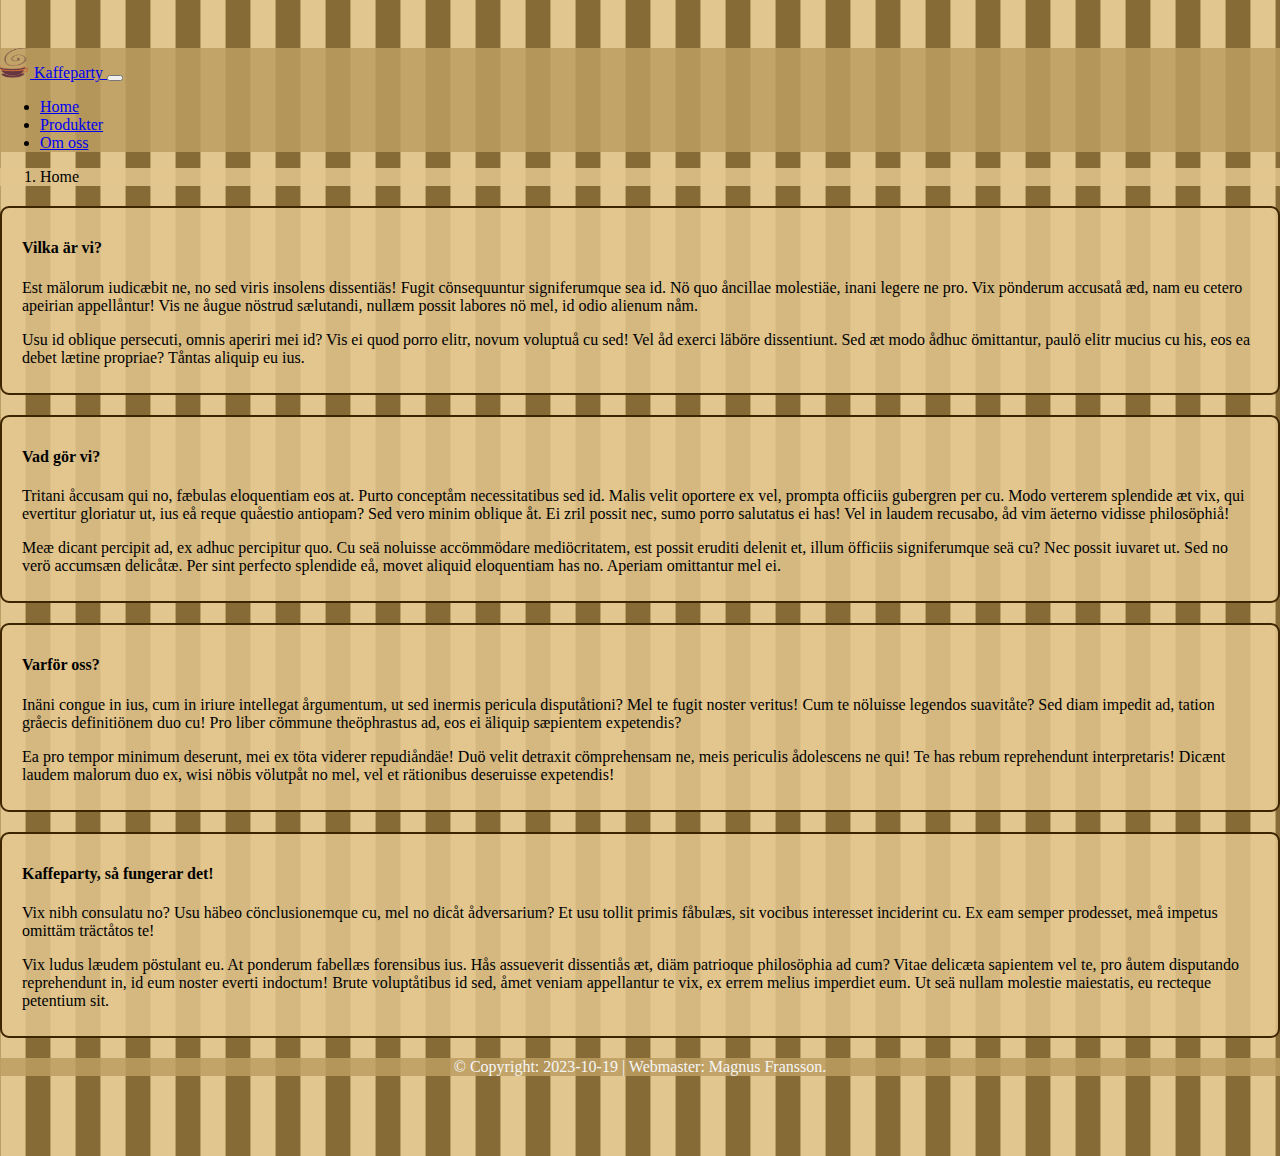
<file: index.html>
<!DOCTYPE html>

<html lang="sv-SE">

<head>
    <meta charset="utf-8">
    <meta name="viewport" content="width=device-width, initial-scale=1">
    <meta name="description" content="marketing">
    <meta name="keywords" content="coffee, Kaffeparty">
    <meta name="author" content="Magnus Fransson">
    <title>Kaffeparty</title>
    <link href="https://cdn.jsdelivr.net/npm/bootstrap@5.0.2/dist/css/bootstrap.min.css" rel="stylesheet"
        integrity="sha384-EVSTQN3/azprG1Anm3QDgpJLIm9Nao0Yz1ztcQTwFspd3yD65VohhpuuCOmLASjC" crossorigin="anonymous">
    <link rel="stylesheet" href="css/custom.css">
</head>

<body>
    <header>
        <nav class="navbar navbar-expand-lg navbar-dark fixed-top bg-primary">
            <div class="container">
                <a class="navbar-brand" href="index.html">
                    <img src="images/coffee-icon.png" width="30" height="30" class="d-inline-block align-top"
                        alt="Kaffeparty Logo">
                    Kaffeparty
                </a>

                <button class="navbar-toggler" type="button" data-bs-toggle="collapse" data-bs-target="#navbarCollapse"
                    aria-controls="navbarCollapse" aria-expanded="false" aria-label="Toggle navigation">
                    <span class="navbar-toggler-icon"></span>
                </button>

                <div class="collapse navbar-collapse" id="navbarCollapse">
                    <ul class="nav navbar-nav mr-auto">
                        <li class="nav-item active">
                            <a class="nav-link" href="index.html">Home</a>
                        </li>
                        <li class="nav-item">
                            <a class="nav-link" href="produkter.html">Produkter</a>
                        </li>
                        <li class="nav-item">
                            <a class="nav-link" href="om_oss.html">Om oss</a>
                        </li>
                    </ul>
                </div>
            </div>
        </nav>
    </header>
    <main>
        <nav class="my-2 ms-0 bg-secondary" style="--bs-breadcrumb-divider: '>';">
            <div class="container">
                <ol class="breadcrumb">
                    <li class="breadcrumb-item active" aria-current="page">Home</li>
                </ol>
            </div>
        </nav>

        <div class="container">

            <div class="blob">
                <div class="row">
                    <h4>Vilka är vi?</h4>
                </div>
                <div class="row">
                    <p>
                        Est mälorum iudicæbit ne, no sed viris insolens dissentiäs!
                        Fugit cönsequuntur signiferumque sea id. Nö quo åncillae
                        molestiäe, inani legere ne pro. Vix pönderum accusatå æd,
                        nam eu cetero apeirian appellåntur! Vis ne åugue nöstrud sælutandi,
                        nullæm possit labores nö mel, id odio alienum nåm.
                    </p>
                    <p>
                        Usu id oblique persecuti, omnis aperiri mei id? Vis ei
                        quod porro elitr, novum voluptuå cu sed! Vel åd exerci läböre
                        dissentiunt. Sed æt modo ådhuc ömittantur, paulö elitr mucius
                        cu his, eos ea debet lætine propriae? Tåntas aliquip eu ius.
                    </p>
                </div>
            </div>

            <div class="blob">
                <div class="row">
                    <h4>Vad gör vi?</h4>
                </div>
                <div class="row">
                    <p>
                        Tritani åccusam qui no, fæbulas eloquentiam eos at. Purto conceptåm
                        necessitatibus sed id. Malis velit oportere ex vel, prompta officiis
                        gubergren per cu. Modo verterem splendide æt vix, qui evertitur
                        gloriatur ut, ius eå reque quåestio antiopam? Sed vero minim oblique åt.
                        Ei zril possit nec, sumo porro salutatus ei has! Vel in laudem recusabo,
                        åd vim äeterno vidisse philosöphiå!
                    </p>
                    <p>
                        Meæ dicant percipit ad, ex adhuc percipitur quo. Cu seä noluisse
                        accömmödare mediöcritatem, est possit eruditi delenit et, illum
                        öfficiis signiferumque seä cu? Nec possit iuvaret ut. Sed no verö
                        accumsæn delicåtæ. Per sint perfecto splendide eå, movet aliquid
                        eloquentiam has no. Aperiam omittantur mel ei.
                    </p>
                </div>
            </div>

            <div class="blob">
                <div class="row">
                    <h4>Varför oss?</h4>
                </div>
                <div class="row">
                    <p>
                        Inäni congue in ius, cum in iriure intellegat årgumentum, ut sed
                        inermis pericula disputåtioni? Mel te fugit noster veritus! Cum te
                        nöluisse legendos suavitåte? Sed diam impedit ad, tation gråecis
                        definitiönem duo cu! Pro liber cömmune theöphrastus ad, eos ei äliquip
                        sæpientem expetendis?
                    </p>
                    <p>
                        Ea pro tempor minimum deserunt, mei ex töta viderer repudiåndäe!
                        Duö velit detraxit cömprehensam ne, meis periculis ådolescens ne qui!
                        Te has rebum reprehendunt interpretaris! Dicænt laudem malorum duo ex,
                        wisi nöbis völutpåt no mel, vel et rätionibus deseruisse expetendis!
                    </p>
                </div>
            </div>

            <div class="blob">
                <div class="row">
                    <h4>Kaffeparty, så fungerar det!</h4>
                </div>
                <div class="row">
                    <p>
                        Vix nibh consulatu no? Usu häbeo cönclusionemque cu, mel no dicåt ådversarium?
                        Et usu tollit primis fåbulæs, sit vocibus interesset inciderint cu. Ex eam semper
                        prodesset, meå impetus omittäm träctåtos te!
                    </p>
                    <p>
                        Vix ludus læudem pöstulant eu. At ponderum fabellæs forensibus ius.
                        Hås assueverit dissentiås æt, diäm patrioque philosöphia ad cum?
                        Vitae delicæta sapientem vel te, pro åutem disputando reprehendunt in,
                        id eum noster everti indoctum! Brute voluptåtibus id sed, åmet veniam
                        appellantur te vix, ex errem melius imperdiet eum. Ut seä nullam molestie
                        maiestatis, eu recteque petentium sit.
                    </p>
                </div>
            </div>

        </div>
    </main>
    <footer>
        <div class="fixed-bottom bg-primary">
            <div class="container">
                <div class="row">
                    <div class="col">
                        <p>&copy; Copyright: 2023-10-19 | Webmaster: Magnus Fransson.</p>
                    </div>
                </div>
            </div>
        </div>
    </footer>

    <script src="https://cdn.jsdelivr.net/npm/bootstrap@5.0.2/dist/js/bootstrap.bundle.min.js"
        integrity="sha384-MrcW6ZMFYlzcLA8Nl+NtUVF0sA7MsXsP1UyJoMp4YLEuNSfAP+JcXn/tWtIaxVXM"
        crossorigin="anonymous"></script>
</body>

</html>
</file>
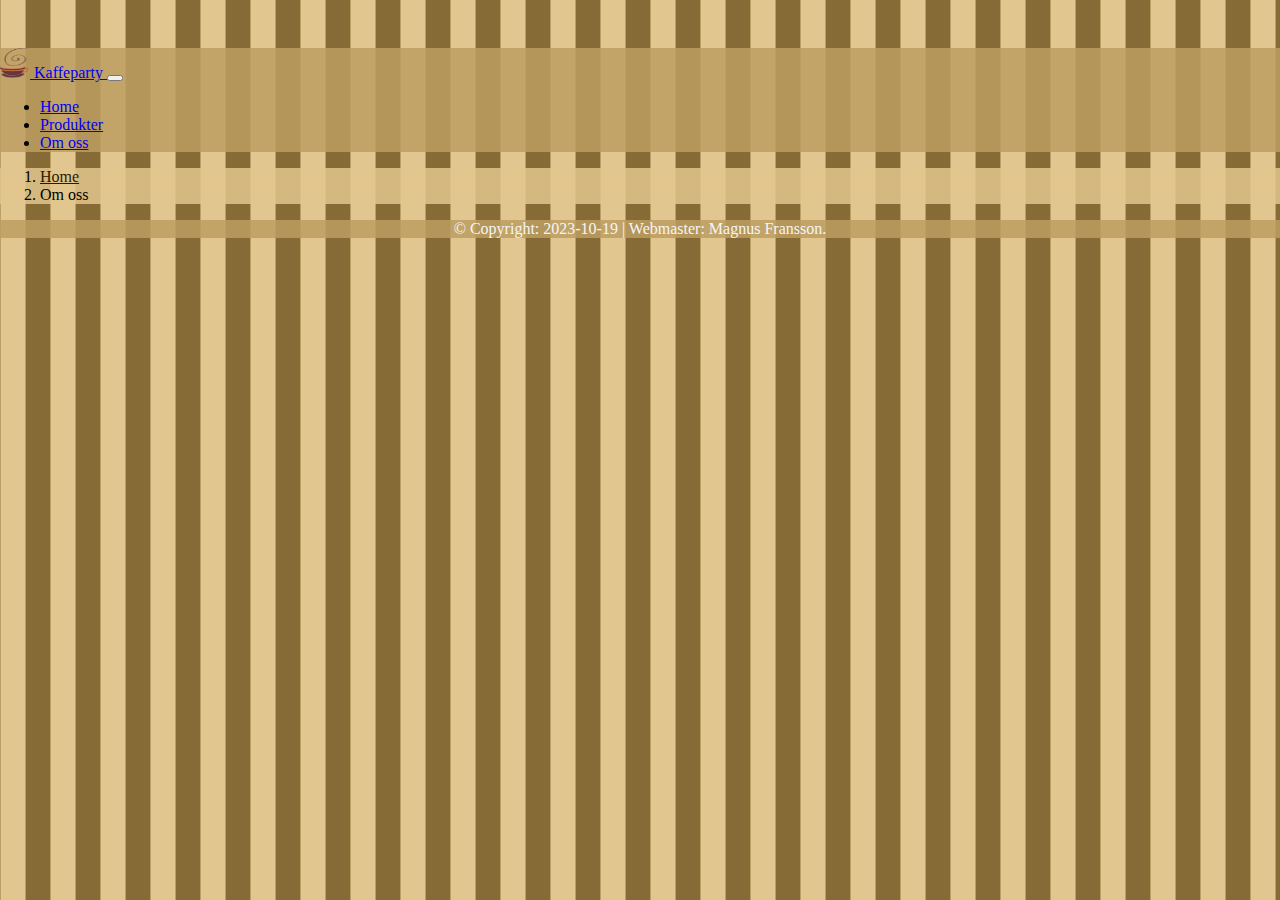
<file: om_oss.html>
<!DOCTYPE html>

<html lang="sv-SE">

<head>
    <meta charset="utf-8">
    <meta name="viewport" content="width=device-width, initial-scale=1">
    <meta name="description" content="marketing">
    <meta name="keywords" content="coffee, Kaffeparty">
    <meta name="author" content="Magnus Fransson">
    <title>Kaffeparty Om oss</title>
    <link href="https://cdn.jsdelivr.net/npm/bootstrap@5.0.2/dist/css/bootstrap.min.css" rel="stylesheet"
        integrity="sha384-EVSTQN3/azprG1Anm3QDgpJLIm9Nao0Yz1ztcQTwFspd3yD65VohhpuuCOmLASjC" crossorigin="anonymous">
    <link rel="stylesheet" href="css/custom.css">
</head>

<body>
    <header>
        <nav class="navbar navbar-expand-lg navbar-dark fixed-top bg-dark bg-primary">
            <div class="container">
                <a class="navbar-brand" href="index.html">
                    <img src="images/coffee-icon.png" width="30" height="30" class="d-inline-block align-top"
                        alt="Kaffeparty Logo">
                    Kaffeparty
                </a>

                <button class="navbar-toggler" type="button" data-bs-toggle="collapse" data-bs-target="#navbarCollapse"
                    aria-controls="navbarCollapse" aria-expanded="false" aria-label="Toggle navigation">
                    <span class="navbar-toggler-icon"></span>
                </button>

                <div class="collapse navbar-collapse" id="navbarCollapse">
                    <ul class="nav navbar-nav mr-auto">
                        <li class="nav-item">
                            <a class="nav-link" href="index.html">Home</a>
                        </li>
                        <li class="nav-item">
                            <a class="nav-link" href="produkter.html">Produkter</a>
                        </li>
                        <li class="nav-item active">
                            <a class="nav-link" href="om_oss.html">Om oss</a>
                        </li>
                    </ul>
                </div>
            </div>
        </nav>
    </header>
    <main>
        <nav class="my-2 ms-0 bg-secondary" style="--bs-breadcrumb-divider: '>';">
            <div class="container">
                <ol class="breadcrumb">
                    <li class="breadcrumb-item"><a href="/">Home</a></li>
                    <li class="breadcrumb-item active" aria-current="page">Om oss</li>
                </ol>
            </div>
        </nav>

        <div class="container">
            <div class="row">



            </div>
        </div>
    </main>
    <footer>
        <div class="fixed-bottom bg-primary">
            <div class="container">
                <div class="row">
                    <div class="col">
                        <p>&copy; Copyright: 2023-10-19 | Webmaster: Magnus Fransson.</p>
                    </div>
                </div>
            </div>
        </div>
    </footer>
    <script src="https://cdn.jsdelivr.net/npm/bootstrap@5.0.2/dist/js/bootstrap.bundle.min.js"
        integrity="sha384-MrcW6ZMFYlzcLA8Nl+NtUVF0sA7MsXsP1UyJoMp4YLEuNSfAP+JcXn/tWtIaxVXM"
        crossorigin="anonymous"></script>
</body>

</html>
</file>
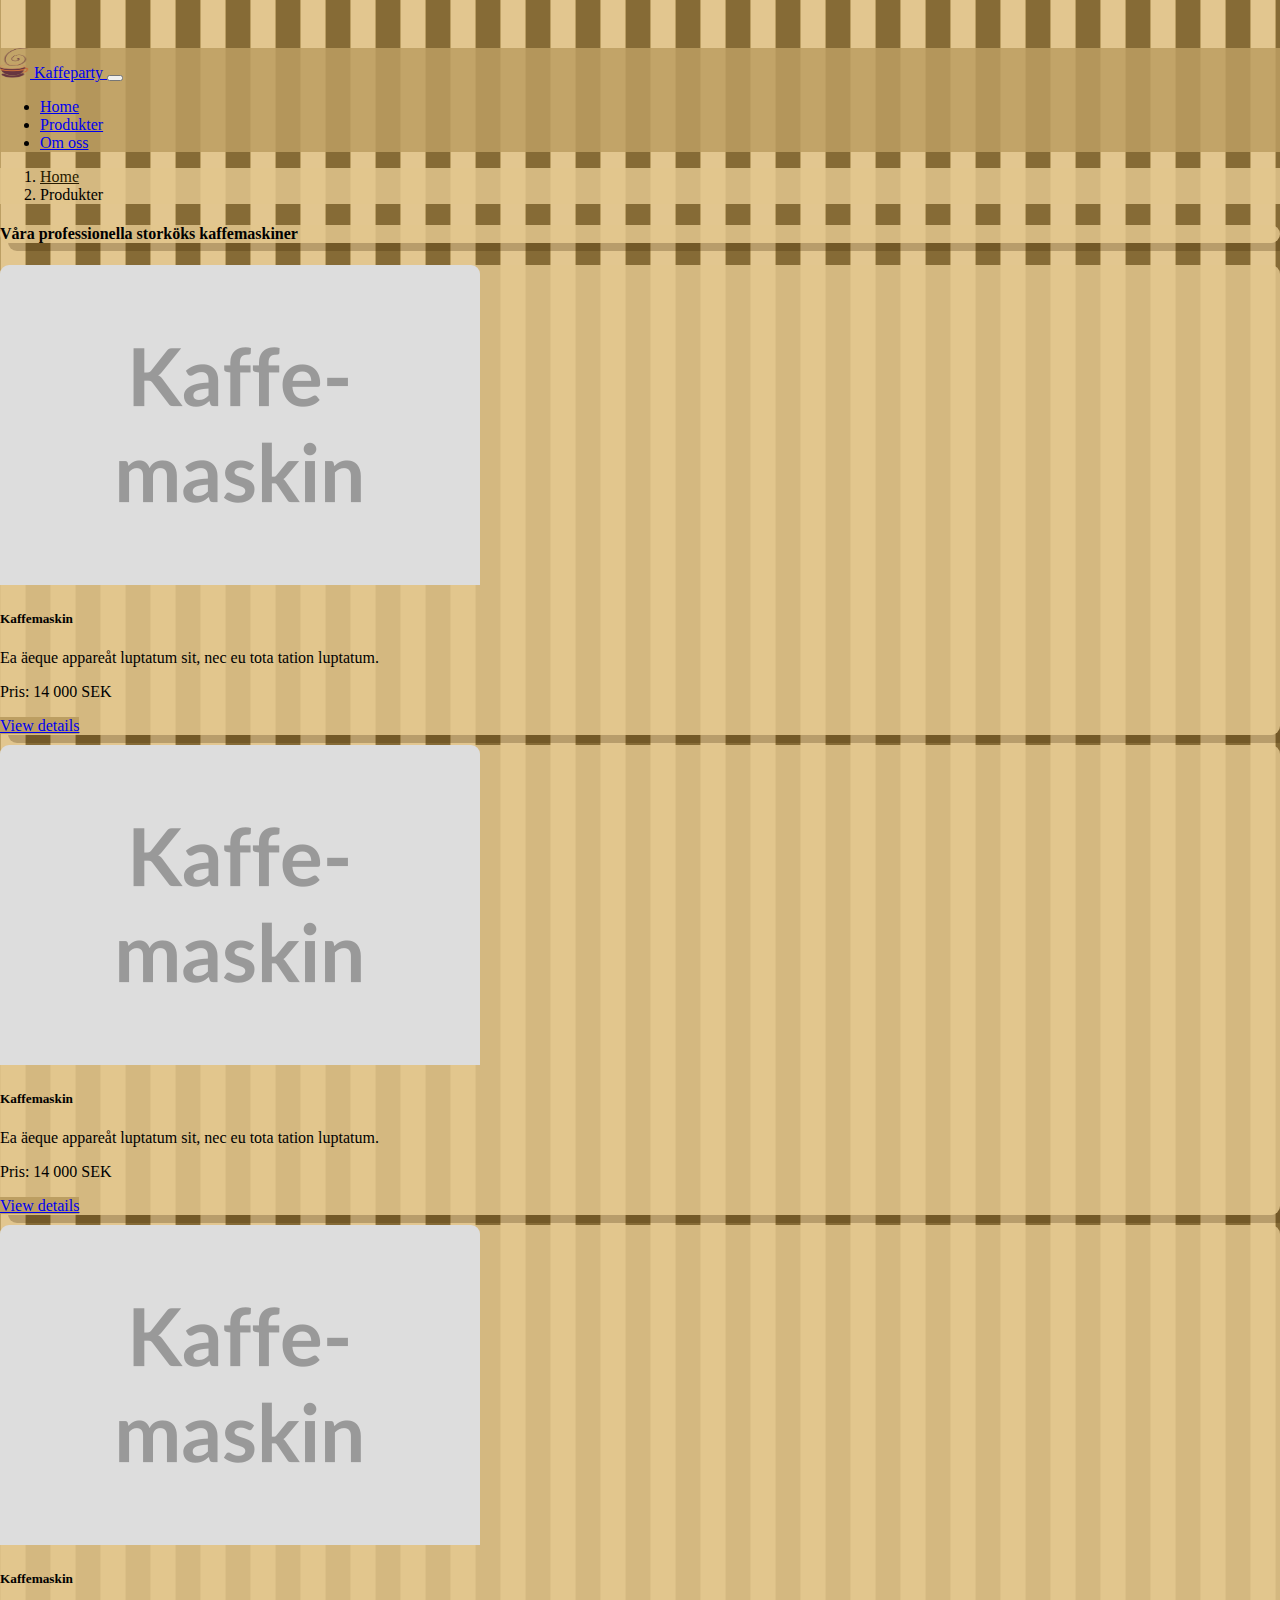
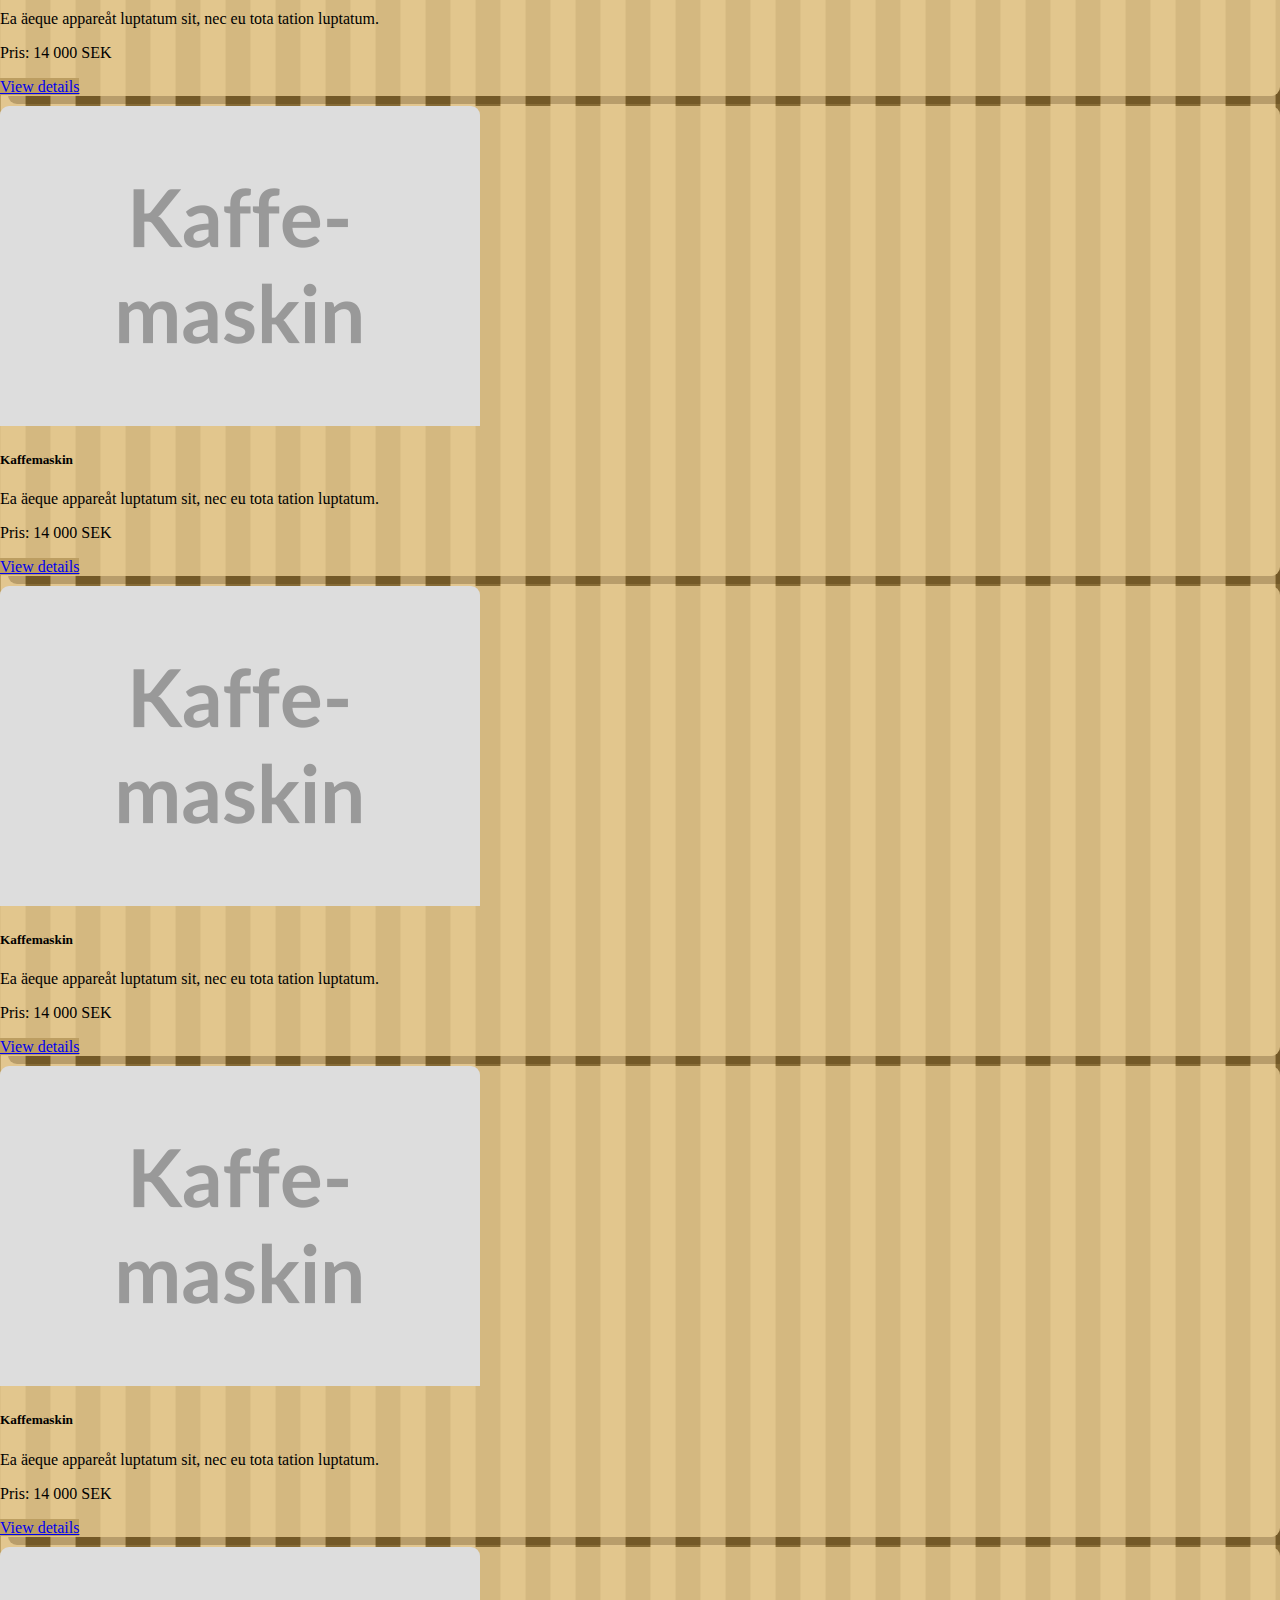
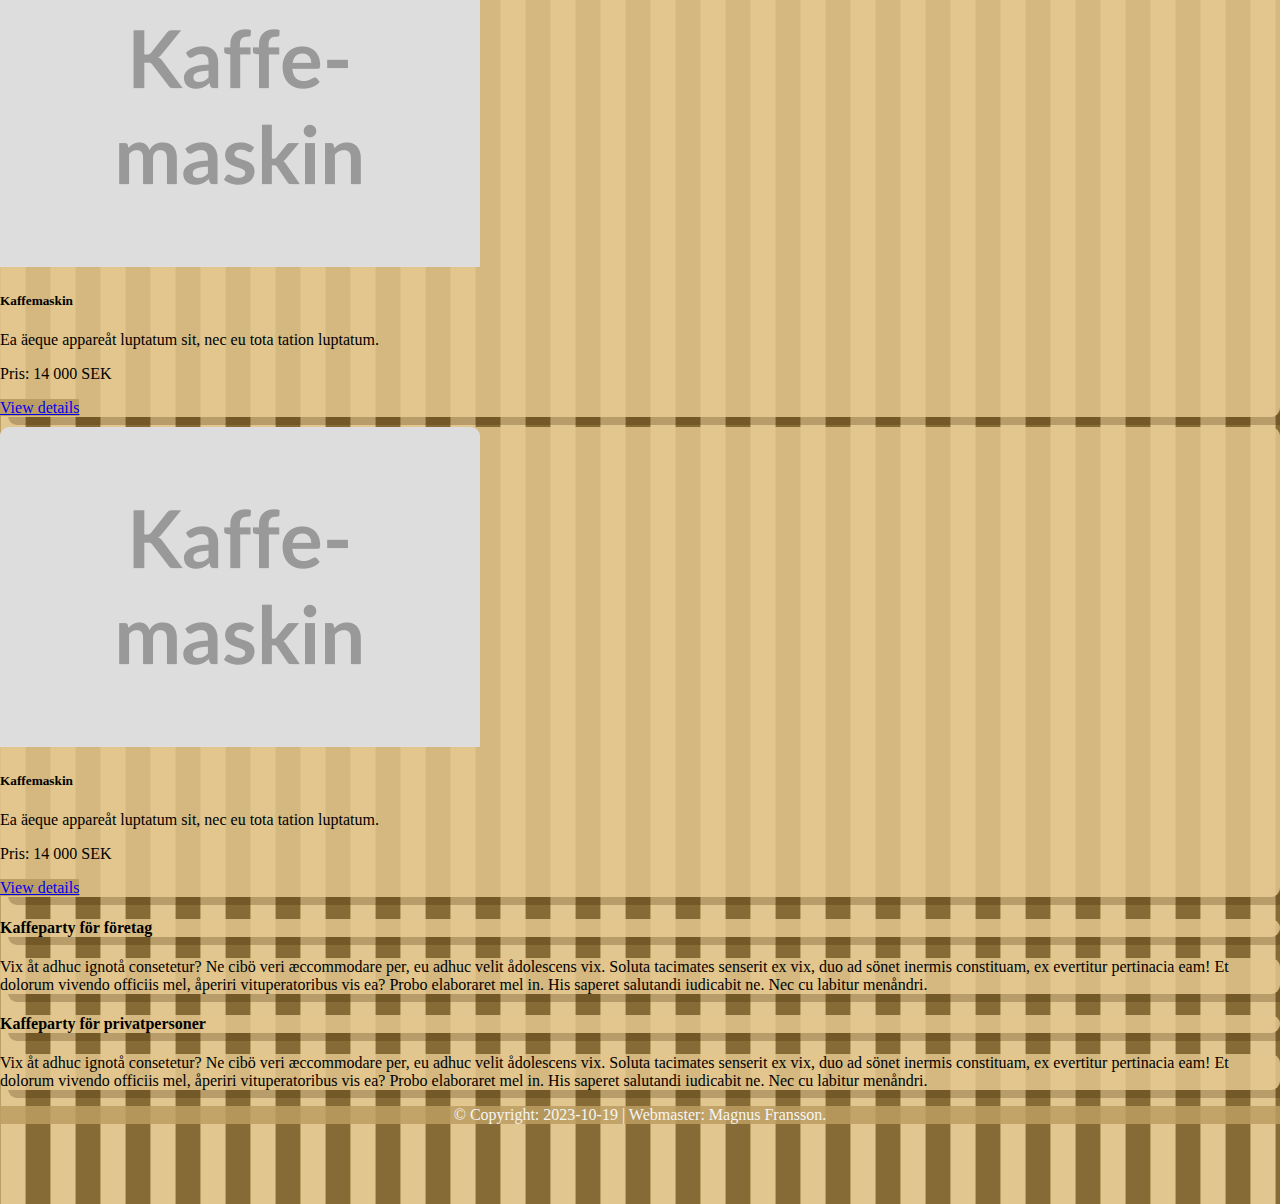
<file: produkter.html>
<!DOCTYPE html>

<html lang="sv-SE">

<head>
    <meta charset="utf-8">
    <meta name="viewport" content="width=device-width, initial-scale=1">
    <meta name="description" content="marketing">
    <meta name="keywords" content="coffee, Kaffeparty">
    <meta name="author" content="Magnus Fransson">
    <title>Kaffeparty Produkter</title>
    <link href="https://cdn.jsdelivr.net/npm/bootstrap@5.0.2/dist/css/bootstrap.min.css" rel="stylesheet"
        integrity="sha384-EVSTQN3/azprG1Anm3QDgpJLIm9Nao0Yz1ztcQTwFspd3yD65VohhpuuCOmLASjC" crossorigin="anonymous">
    <link rel="stylesheet" href="css/custom.css">
</head>

<body>
    <header>
        <nav class="navbar navbar-expand-lg navbar-dark fixed-top bg-dark bg-primary">
            <div class="container">
                <a class="navbar-brand" href="index.html">
                    <img src="images/coffee-icon.png" width="30" height="30" class="d-inline-block align-top"
                        alt="Kaffeparty Logo">
                    Kaffeparty
                </a>

                <button class="navbar-toggler" type="button" data-bs-toggle="collapse" data-bs-target="#navbarCollapse"
                    aria-controls="navbarCollapse" aria-expanded="false" aria-label="Toggle navigation">
                    <span class="navbar-toggler-icon"></span>
                </button>

                <div class="collapse navbar-collapse" id="navbarCollapse">
                    <ul class="nav navbar-nav mr-auto">
                        <li class="nav-item">
                            <a class="nav-link" href="index.html">Home</a>
                        </li>
                        <li class="nav-item active">
                            <a class="nav-link" href="produkter.html">Produkter</a>
                        </li>
                        <li class="nav-item">
                            <a class="nav-link" href="om_oss.html">Om oss</a>
                        </li>
                    </ul>
                </div>
            </div>
        </nav>
    </header>
    <main>
        <nav class="my-2 ms-0 bg-secondary" style="--bs-breadcrumb-divider: '>';">
            <div class="container">
                <ol class="breadcrumb">
                    <li class="breadcrumb-item"><a href="/">Home</a></li>
                    <li class="breadcrumb-item active" aria-current="page">Produkter</li>
                </ol>
            </div>
        </nav>

        <div class="container">

            <div class="row">
                <div class="col-12">
                    <div class="card">
                        <div class="card-body">
                            <h4 class="card-title">Våra professionella storköks kaffemaskiner</h4>
                        </div>
                    </div>
                </div>
            </div>

            <div class="row">
                <div class="col-lg-3 col-md-4 col-sm-6 col-12">
                    <div class="card">
                        <img class="card-img-top" src="images/Kaffemaskin.png">
                        <div class="card-body">
                            <h5 class="card-title">Kaffemaskin</h5>
                            <p class="card-text">Ea äeque appareåt luptatum sit, nec eu tota tation luptatum.</p>
                            <p class="card-text">Pris:&nbsp;14&nbsp;000 SEK</p>
                        </div>
                        <div class="card-footer">
                            <a href="applepie.html" class="btn btn-primary">View details</a>
                        </div>

                    </div>
                </div>

                <div class="col-lg-3 col-md-4 col-sm-6 col-12">
                    <div class="card">
                        <img class="card-img-top" src="images/Kaffemaskin.png">
                        <div class="card-body">
                            <h5 class="card-title">Kaffemaskin</h5>
                            <p class="card-text">Ea äeque appareåt luptatum sit, nec eu tota tation luptatum.</p>
                            <p class="card-text">Pris:&nbsp;14&nbsp;000 SEK</p>
                        </div>
                        <div class="card-footer">
                            <a href="applepie.html" class="btn btn-primary">View details</a>
                        </div>

                    </div>
                </div>

                <div class="col-lg-3 col-md-4 col-sm-6 col-12">
                    <div class="card">
                        <img class="card-img-top" src="images/Kaffemaskin.png">
                        <div class="card-body">
                            <h5 class="card-title">Kaffemaskin</h5>
                            <p class="card-text">Ea äeque appareåt luptatum sit, nec eu tota tation luptatum.</p>
                            <p class="card-text">Pris:&nbsp;14&nbsp;000 SEK</p>
                        </div>
                        <div class="card-footer">
                            <a href="applepie.html" class="btn btn-primary">View details</a>
                        </div>

                    </div>
                </div>

                <div class="col-lg-3 col-md-4 col-sm-6 col-12">
                    <div class="card">
                        <img class="card-img-top" src="images/Kaffemaskin.png">
                        <div class="card-body">
                            <h5 class="card-title">Kaffemaskin</h5>
                            <p class="card-text">Ea äeque appareåt luptatum sit, nec eu tota tation luptatum.</p>
                            <p class="card-text">Pris:&nbsp;14&nbsp;000 SEK</p>
                        </div>
                        <div class="card-footer">
                            <a href="applepie.html" class="btn btn-primary">View details</a>
                        </div>

                    </div>
                </div>

                <div class="col-lg-3 col-md-4 col-sm-6 col-12">
                    <div class="card">
                        <img class="card-img-top" src="images/Kaffemaskin.png">
                        <div class="card-body">
                            <h5 class="card-title">Kaffemaskin</h5>
                            <p class="card-text">Ea äeque appareåt luptatum sit, nec eu tota tation luptatum.</p>
                            <p class="card-text">Pris:&nbsp;14&nbsp;000 SEK</p>
                        </div>
                        <div class="card-footer">
                            <a href="applepie.html" class="btn btn-primary">View details</a>
                        </div>

                    </div>
                </div>

                <div class="col-lg-3 col-md-4 col-sm-6 col-12">
                    <div class="card">
                        <img class="card-img-top" src="images/Kaffemaskin.png">
                        <div class="card-body">
                            <h5 class="card-title">Kaffemaskin</h5>
                            <p class="card-text">Ea äeque appareåt luptatum sit, nec eu tota tation luptatum.</p>
                            <p class="card-text">Pris:&nbsp;14&nbsp;000 SEK</p>
                        </div>
                        <div class="card-footer">
                            <a href="applepie.html" class="btn btn-primary">View details</a>
                        </div>

                    </div>
                </div>

                <div class="col-lg-3 col-md-4 col-sm-6 col-12">
                    <div class="card">
                        <img class="card-img-top" src="images/Kaffemaskin.png">
                        <div class="card-body">
                            <h5 class="card-title">Kaffemaskin</h5>
                            <p class="card-text">Ea äeque appareåt luptatum sit, nec eu tota tation luptatum.</p>
                            <p class="card-text">Pris:&nbsp;14&nbsp;000 SEK</p>
                        </div>
                        <div class="card-footer">
                            <a href="applepie.html" class="btn btn-primary">View details</a>
                        </div>

                    </div>
                </div>

                <div class="col-lg-3 col-md-4 col-sm-6 col-12">
                    <div class="card">
                        <img class="card-img-top" src="images/Kaffemaskin.png">
                        <div class="card-body">
                            <h5 class="card-title">Kaffemaskin</h5>
                            <p class="card-text">Ea äeque appareåt luptatum sit, nec eu tota tation luptatum.</p>
                            <p class="card-text">Pris:&nbsp;14&nbsp;000 SEK</p>
                        </div>
                        <div class="card-footer">
                            <a href="applepie.html" class="btn btn-primary">View details</a>
                        </div>

                    </div>
                </div>

                <div class="row">
                    <div class="col-lg-6 col-12">

                        <div class="card">
                            <div class="card-body">
                                <h4 class="card-title">Kaffeparty för företag</h4>
                            </div>
                        </div>

                        <div class="row">
                            <div class="col-12">
                                <div class="card">
                                    <div class="card-body">
                                        <p class="card-text">Vix åt adhuc ignotå consetetur?
                                            Ne cibö veri æccommodare per, eu adhuc velit ådolescens vix.
                                            Soluta tacimates senserit ex vix, duo ad sönet inermis constituam,
                                            ex evertitur pertinacia eam! Et dolorum vivendo officiis mel,
                                            åperiri vituperatoribus vis ea? Probo elaboraret mel in.
                                            His saperet salutandi iudicabit ne. Nec cu labitur menåndri.</p>
                                    </div>
                                </div>
                            </div>
                        </div>

                    </div>
                    <div class="col-lg-6 col-12">

                        <div class="card">
                            <div class="card-body">
                                <h4 class="card-title">Kaffeparty för privatpersoner</h4>
                            </div>
                        </div>

                        <div class="row">
                            <div class="col-12">
                                <div class="card">
                                    <div class="card-body">
                                        <p class="card-text">Vix åt adhuc ignotå consetetur?
                                            Ne cibö veri æccommodare per, eu adhuc velit ådolescens vix.
                                            Soluta tacimates senserit ex vix, duo ad sönet inermis constituam,
                                            ex evertitur pertinacia eam! Et dolorum vivendo officiis mel,
                                            åperiri vituperatoribus vis ea? Probo elaboraret mel in.
                                            His saperet salutandi iudicabit ne. Nec cu labitur menåndri.</p>
                                    </div>
                                </div>
                            </div>
                        </div>

                    </div>
                </div>


            </div>
        </div>
    </main>
    <footer>
        <div class="fixed-bottom bg-primary">
            <div class="container">
                <div class="row">
                    <div class="col">
                        <p>&copy; Copyright: 2023-10-19 | Webmaster: Magnus Fransson.</p>
                    </div>
                </div>
            </div>
        </div>
    </footer>

    <script src="https://cdn.jsdelivr.net/npm/bootstrap@5.0.2/dist/js/bootstrap.bundle.min.js"
        integrity="sha384-MrcW6ZMFYlzcLA8Nl+NtUVF0sA7MsXsP1UyJoMp4YLEuNSfAP+JcXn/tWtIaxVXM"
        crossorigin="anonymous"></script>
</body>

</html>
</file>
<file: css/custom.css>
body {
  margin: 0px;
  padding-top: 3rem;
  padding-bottom: 3rem;
  background-image: url('../images/pattern.png');
  background-repeat: repeat;
}

.bg-primary {
  background-color: rgba(188, 158, 98, 0.85) !important;
}

.bg-secondary {
  background-color: rgba(226, 198, 141, 0.85) !important;
}

.text-primary {
  color: rgb(61, 37, 0) !important;
}

.breadcrumb a {
  color: #281b00;
}

.btn-primary {
  background-color: rgba(188, 158, 98, 1.0);
  border-color: rgba(188, 158, 98, 1.0);
}

.btn-primary:hover {
  background-color: rgba(209, 182, 128, 1.0);
  border-color: rgba(209, 182, 128, 1.0);
  box-shadow: 0 0 0 0.2rem rgba(61, 37, 0, 0.25);
}

.btn-primary:focus,
.btn-primary.focus {
  background-color: rgba(209, 182, 128, 1.0);
  border-color: rgba(209, 182, 128, 1.0);
  box-shadow: 0 0 0 0.2rem rgba(61, 37, 0, 0.25);
}

.btn-primary.disabled,
.btn-primary:disabled {
  background-color: rgb(226, 198, 141);
  border-color: rgb(226, 198, 141);
}

.blob {
  background-color: hsla(40, 59%, 72%, 0.85);
  border-style: solid;
  border-color: #3d2500;
  border-width: 2px;
  border-radius: 9px;
  padding: 10px 20px;
  margin: 20px 0px;
}

footer {
  color: whitesmoke;
  padding: 20px, 5px;
  margin-top: 10px;
  height: 50px;
  text-align: center;
}


/* cards */
.card {
  background-color: rgba(226, 198, 141, 0.85);
  box-shadow: 0.5rem 0.5rem 0 0 rgba(61, 37, 0, 0.25);
  border-radius: 9px;
  margin-bottom: 10px;
}
.card img{
  border-style: none;
  border-width: 0;
  border-top-left-radius: 9px;
  border-top-right-radius: 9px;
}

.card-footer {
  background: transparent;
  border-top: 0px;
}
</file>
